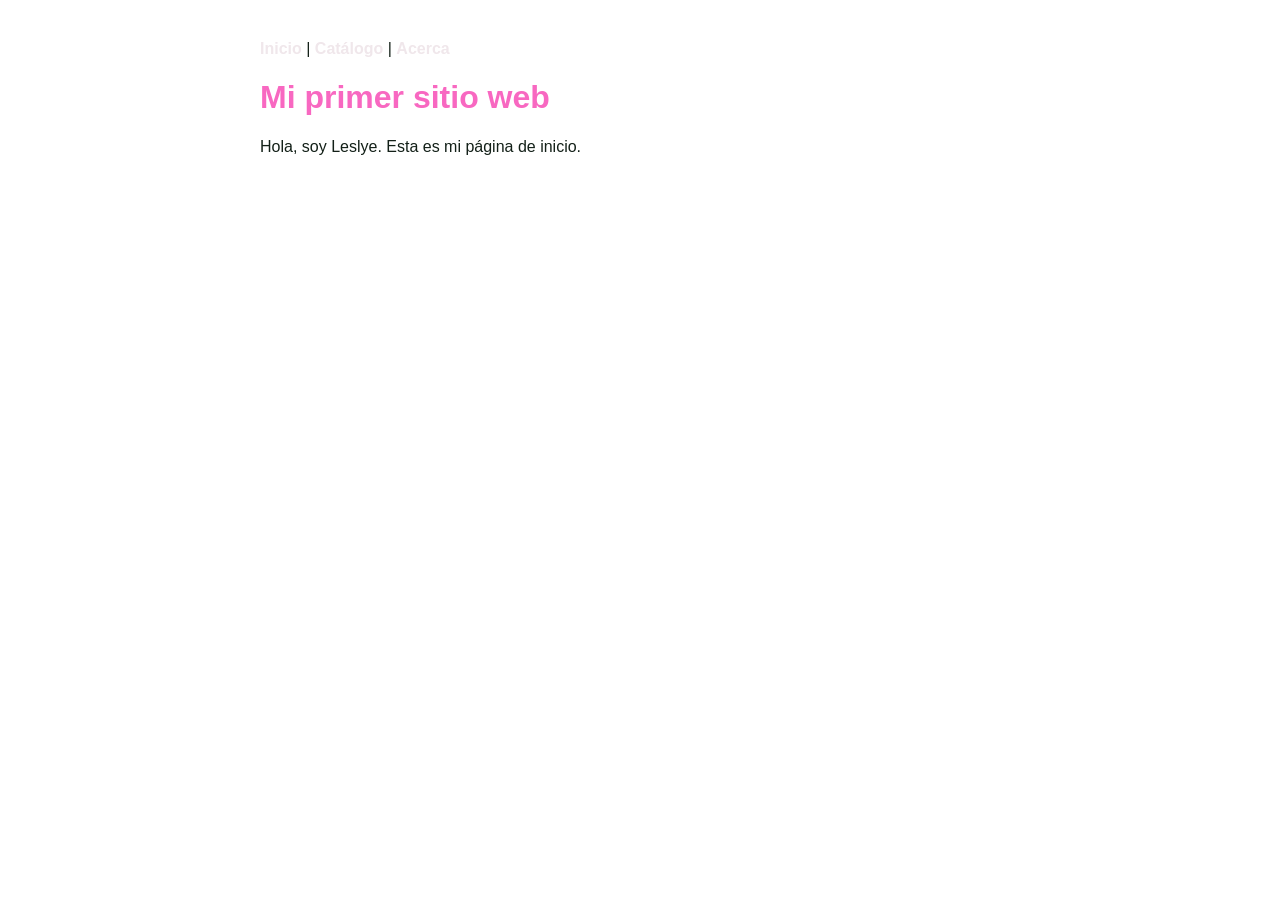
<file: index.html>
<!DOCTYPE html>
<html lang="es">
<head>
  <meta charset="utf-8">
  <title>Mi sitio</title>
  <link rel="stylesheet" href="estilo.css">
</head>
<body>
  <nav>
    <a href="index.html">Inicio</a> |
    <a href="catalogo.html">Catálogo</a> |
    <a href="acerca.html">Acerca</a>
  </nav>

  <h1>Mi primer sitio web</h1>
  <p>Hola, soy Leslye. Esta es mi página de inicio.</p>
</body>
</html>
</file>
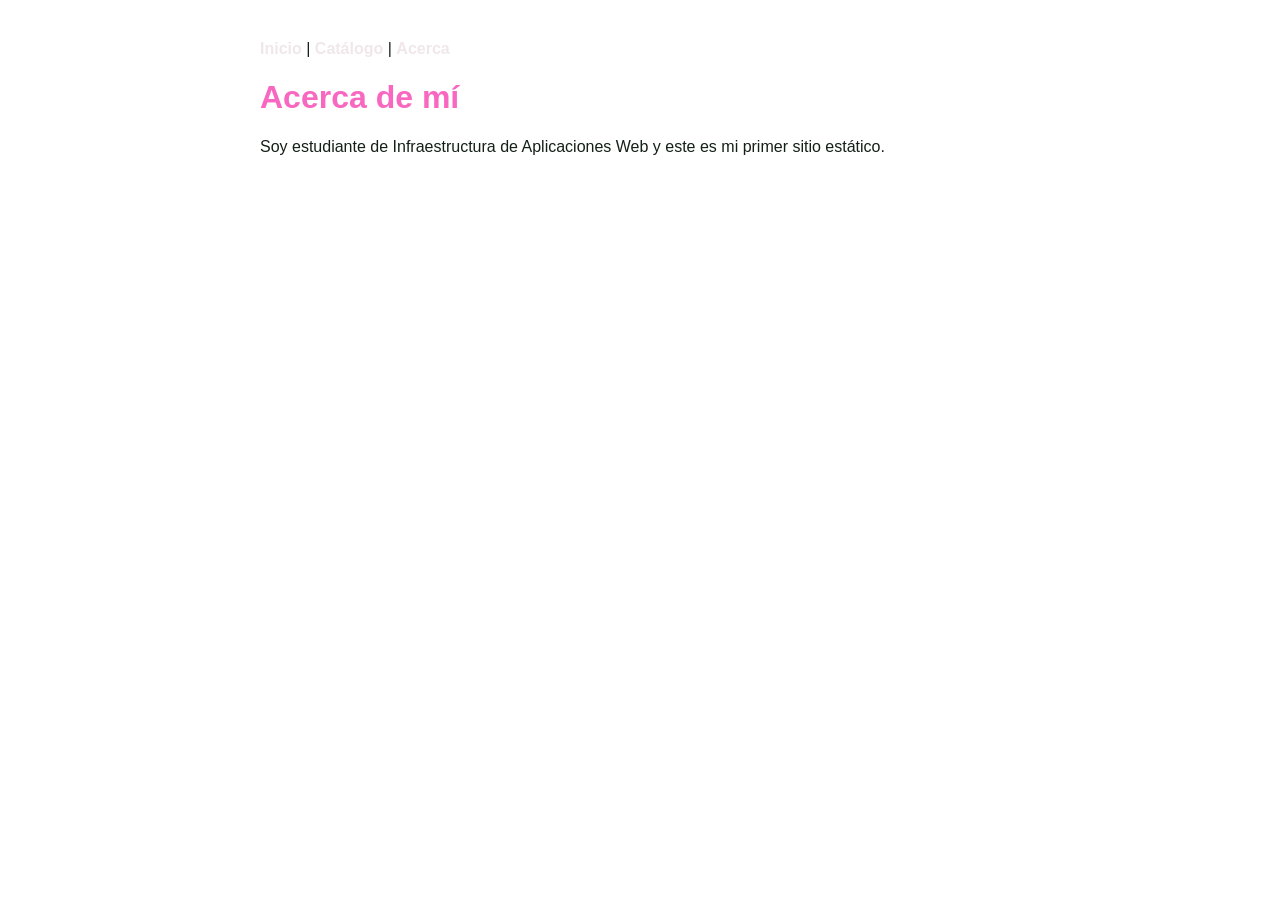
<file: acerca.html>
<!DOCTYPE html>
<html lang="es">
<head>
  <meta charset="utf-8">
  <title>Acerca de mí</title>
  <link rel="stylesheet" href="estilo.css">
</head>
<body>
  <nav>
    <a href="index.html">Inicio</a> |
    <a href="catalogo.html">Catálogo</a> |
    <a href="acerca.html">Acerca</a>
  </nav>

  <h1>Acerca de mí</h1>
  <p>Soy estudiante de Infraestructura de Aplicaciones Web y este es mi primer sitio estático.</p>
</body>
</html>
</file>
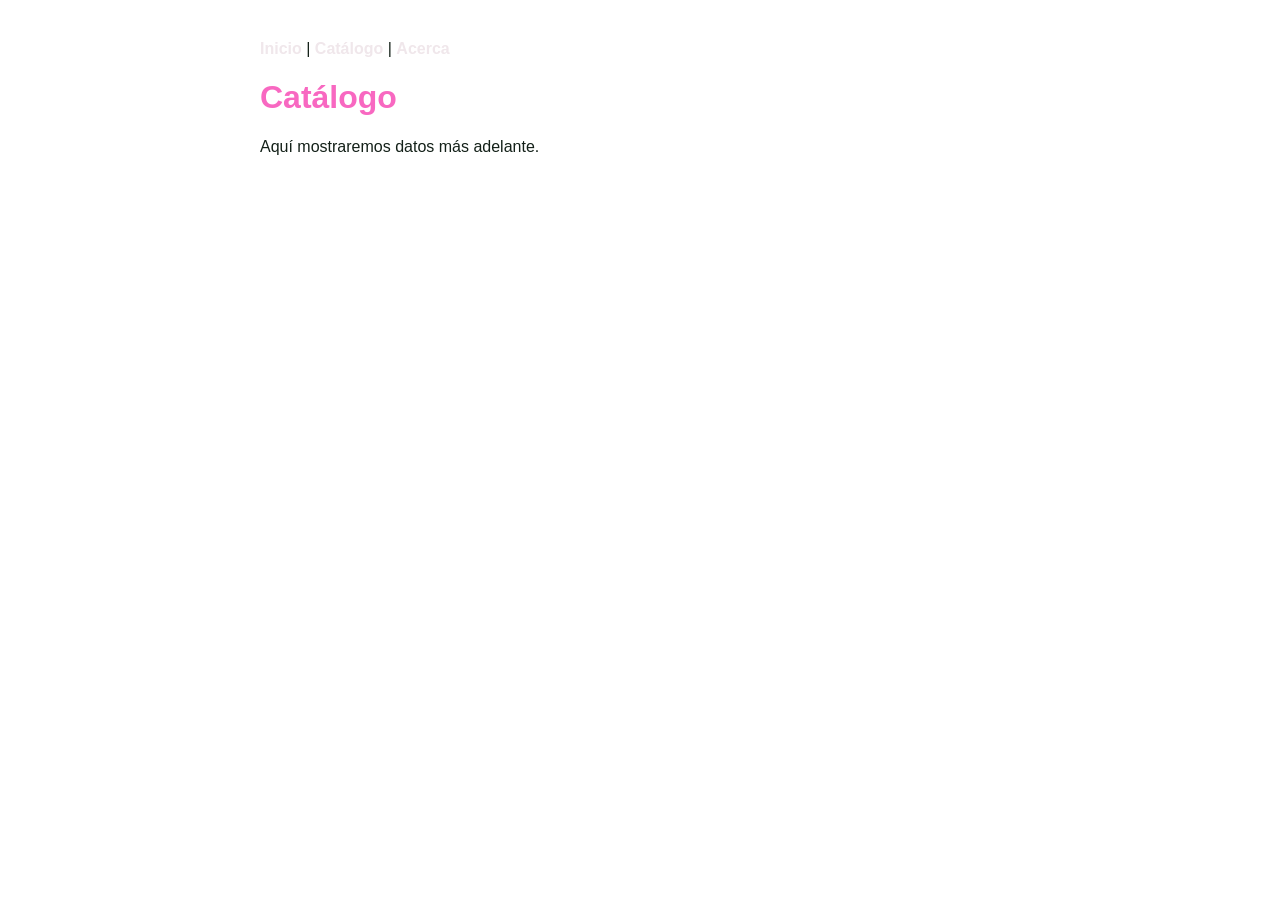
<file: catalogo.html>
<!DOCTYPE html>
<html lang="es">
<head>
  <meta charset="utf-8">
  <title>Catálogo</title>
  <link rel="stylesheet" href="estilo.css">
</head>
<body>
  <nav>
    <a href="index.html">Inicio</a> |
    <a href="catalogo.html">Catálogo</a> |
    <a href="acerca.html">Acerca</a>
  </nav>

  <h1>Catálogo</h1>
  <p>Aquí mostraremos datos más adelante.</p>
</body>
</html>
</file>
<file: estilo.css>
body {
  font-family: Arial, sans-serif; 
  max-width: 760px; 
  margin: 40px auto; 
  padding: 0 16px;
  color: #132018;
}

nav a {
  color: #f0e7eb; 
  text-decoration: none; 
  font-weight: bold;
}

h1 {
  color: #f868c1;
}
</file>
